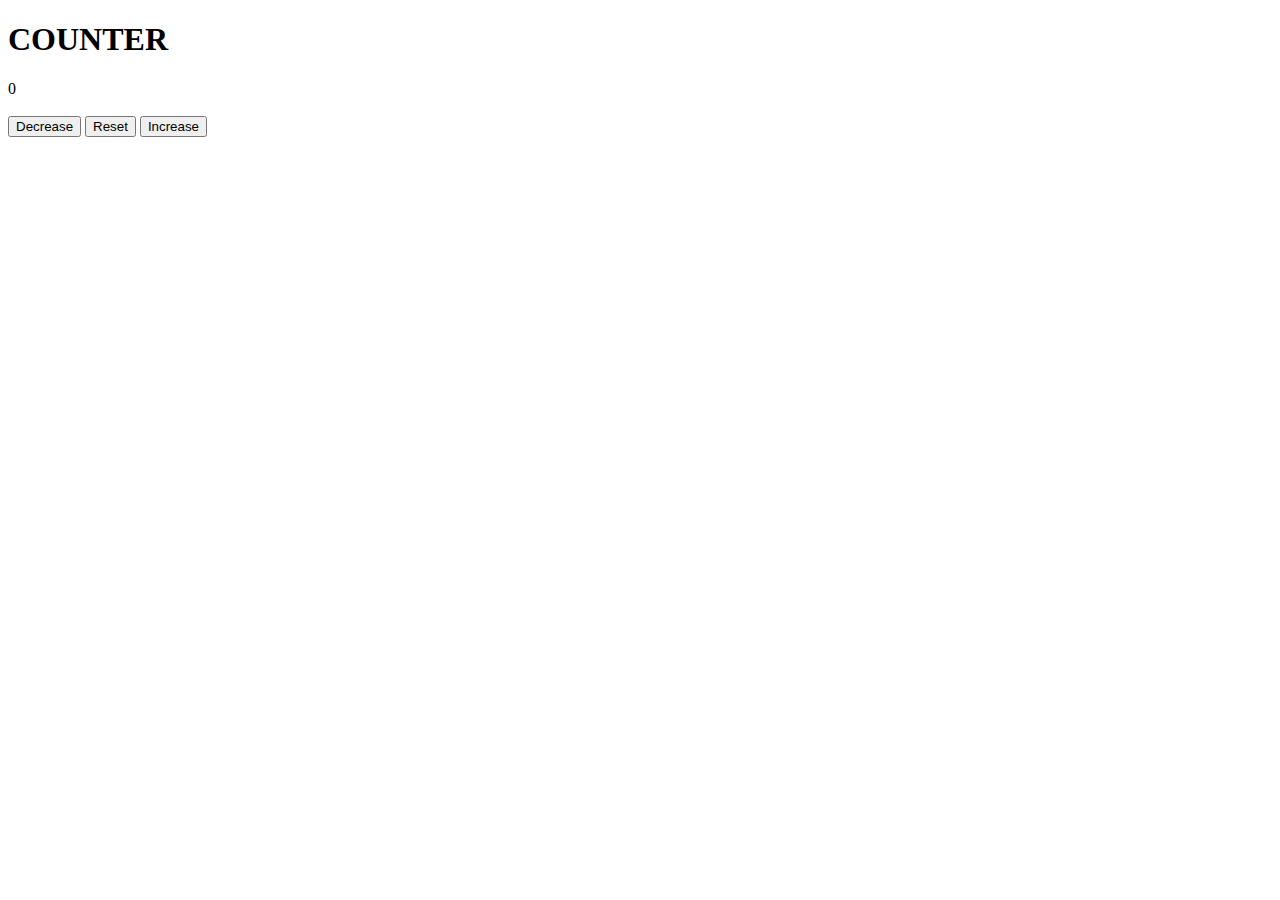
<file: counter/index.html>
<!DOCTYPE HTML>
<html>
    <head>
        <title>
            Counter
        </title>
    </head>
<body>
    <h1>COUNTER</h1>
    <div class="content">
        <div id="counter">
            0
        </div>
        <br>
        <button id="decrease">Decrease</button>
        <button id="reset">Reset</button>
        <button id="increase">Increase</button>
    </div>


<script src="app.js"></script>
</body>

</html>
</file>
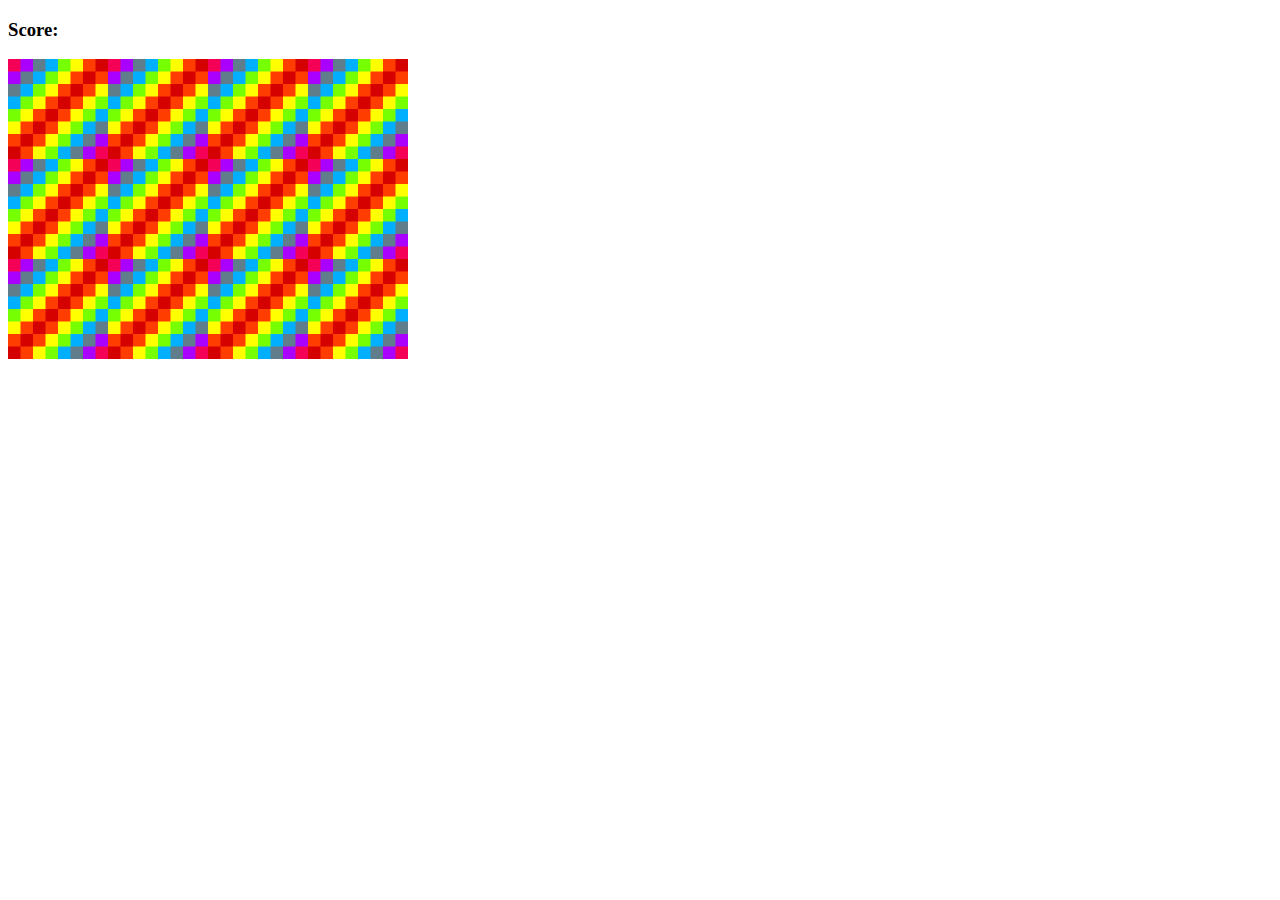
<file: memory-game/index.html>
<!DOCTYPE html>
<html>
    <title>Memory Game</title>
    <link rel="stylesheet"  href="style.css">
    <script src="app.js" charset="utf-8"></script>
</html>
<body>
    <h3>Score:<span id = "result"></span></h3>
<div class="grid">
    
</div>
     
</body>
</file>
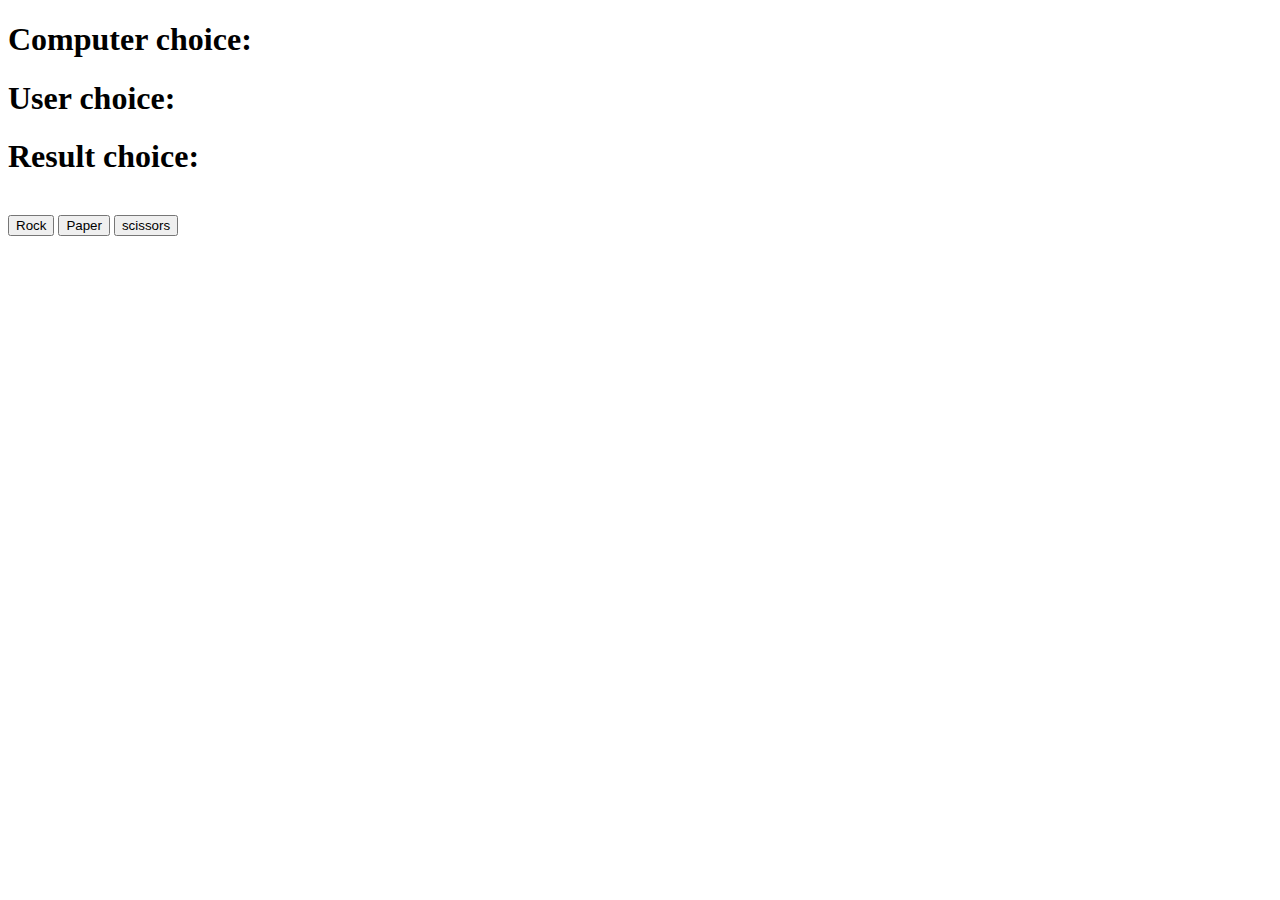
<file: rps/index.html>
<!DOCTYPE html>
<html>
    <head>
       
    </head>
    <body>
        <h1>Computer choice: <span id="computerchoice"></span></h1>
        <h1>User choice: <span id="userchoice"></span></h1>
        <h1>Result choice: <span id="result"></span></h1>
        <br>
        <button id="rock">Rock</button>
        <button id="paper">Paper</button>
        <button id="scissors">scissors</button>

        <script src="app.js"></script>
    </body>
</html>
</file>
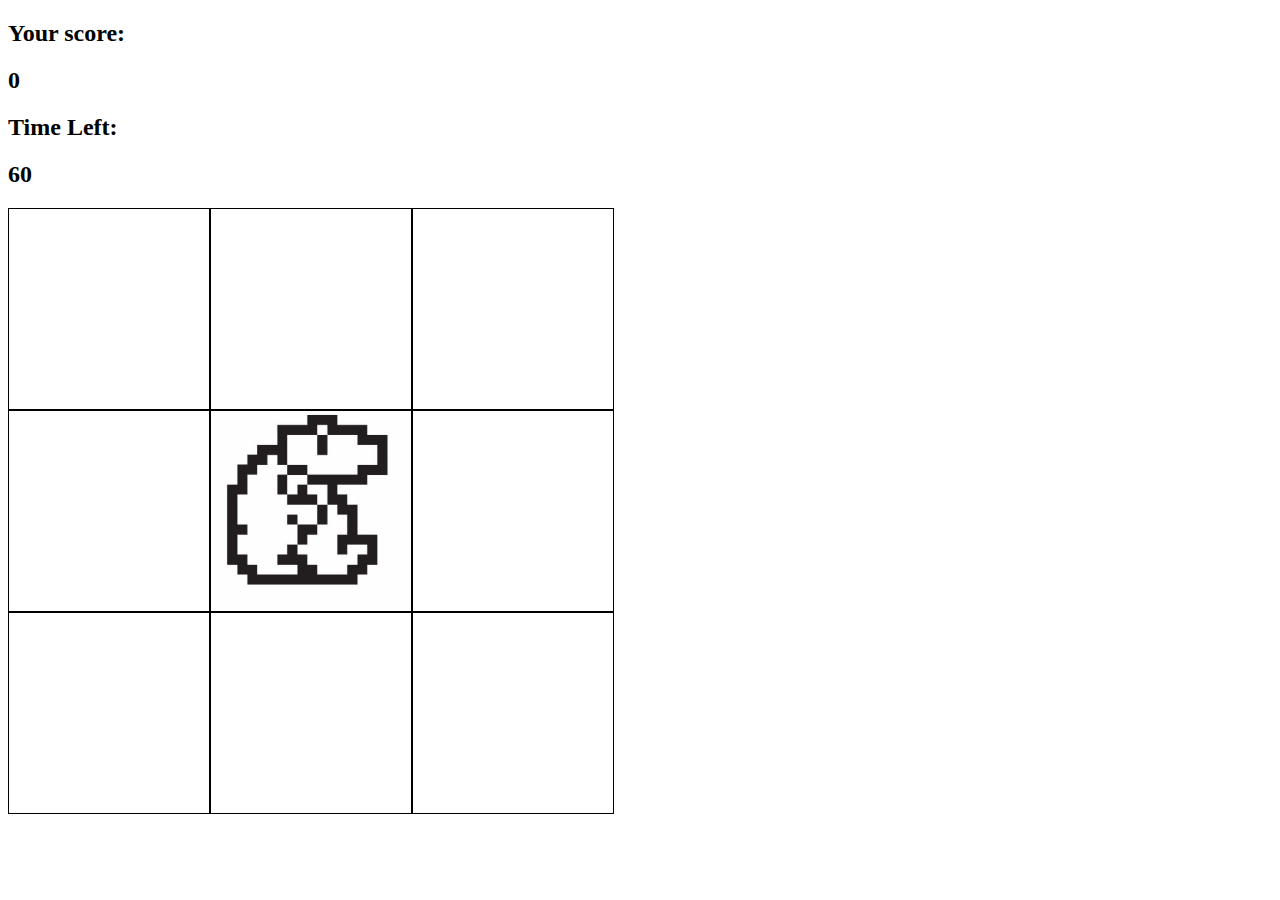
<file: whac-a-mole/index.html>
<!doctype html>

<html lang="en">
<head>
  <meta charset="utf-8">
  <title>Whac-a-mole</title>
  <link rel="stylesheet" href="styles.css">
</head>
<body>

  <h2>Your score:</h2>
  <h2 id="score">0</h2>

  <h2>Time Left:</h2>
  <h2 id="time-left">60</h2>

  <div class="grid">
    <div class="square" id="1"></div>
    <div class="square" id="2"></div>
    <div class="square" id="3"></div>
    <div class="square" id="4"></div>
    <div class="square" id="5"></div>
    <div class="square" id="6"></div>
    <div class="square" id="7"></div>
    <div class="square" id="8"></div>
    <div class="square" id="9"></div>
  </div>

  <script src="app.js"></script>
</body>
</html>
</file>
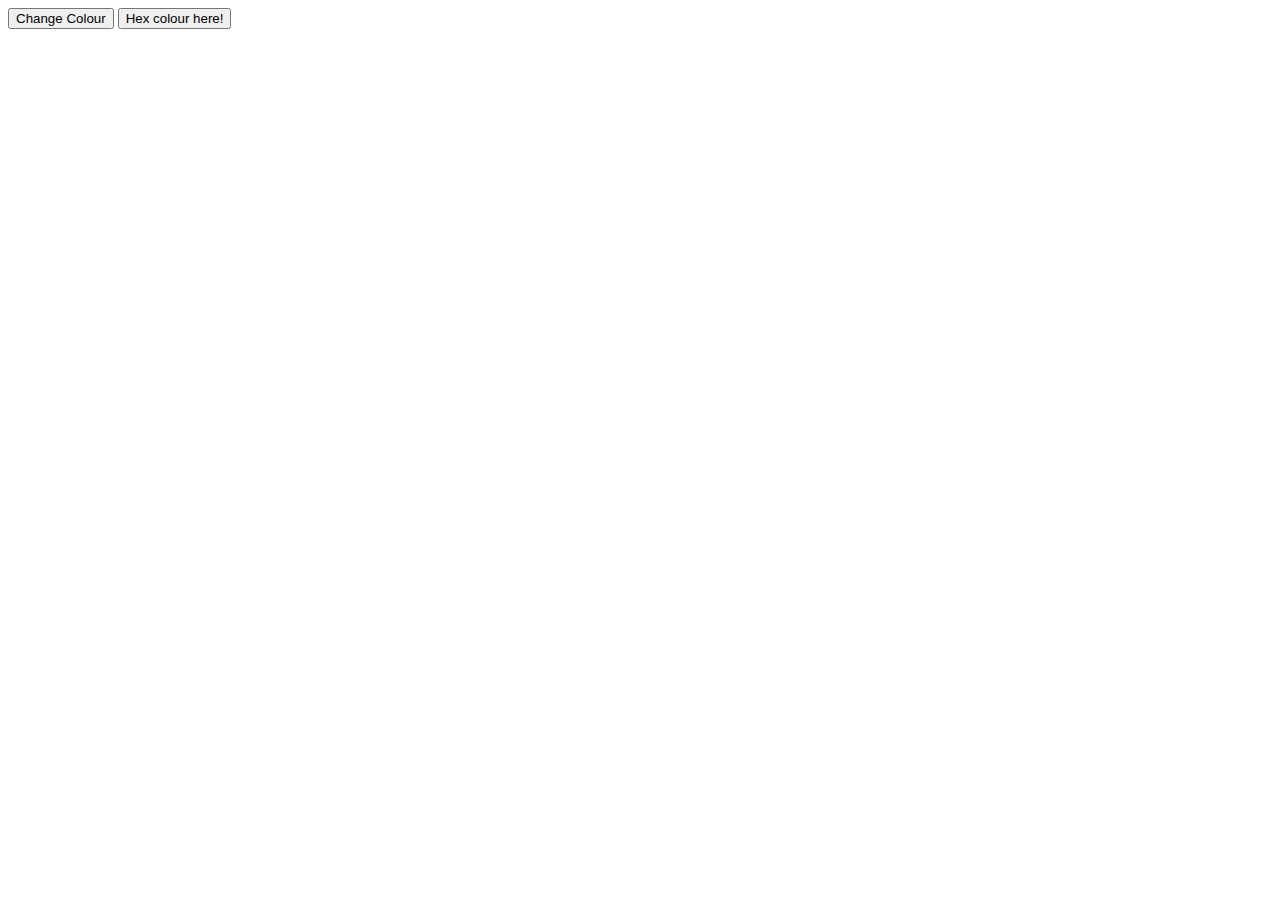
<file: 30days/01-colorflipper/index.html>
<!DOCTYPE html>
<html>
    <head>
        <title>30 Days of Javascript practice</title>
    </head>

    <body>
        <button id="btn">Change Colour</button>
        <button id ="hexbtn">Hex colour here!</button>
        <h2 id = 'colortext'></h2>
        <script src="colorflipper.js"></script>
    </body>
</html>
</file>
<file: memory-game/style.css>
.grid{
 
    display:flex;
    flex-wrap: wrap;
    height:300px;
    width: 400px;
}
</file>
<file: whac-a-mole/styles.css>
.grid {
	width: 606px;
	height: 606px;
	display: flex;
	flex-wrap: wrap;
}

.square {
	height: 200px;
	width: 200px;
	border: solid black 1px;
}

.mole {
	background-image: url("mole.jpg");
	background-size: cover;
}
</file>
